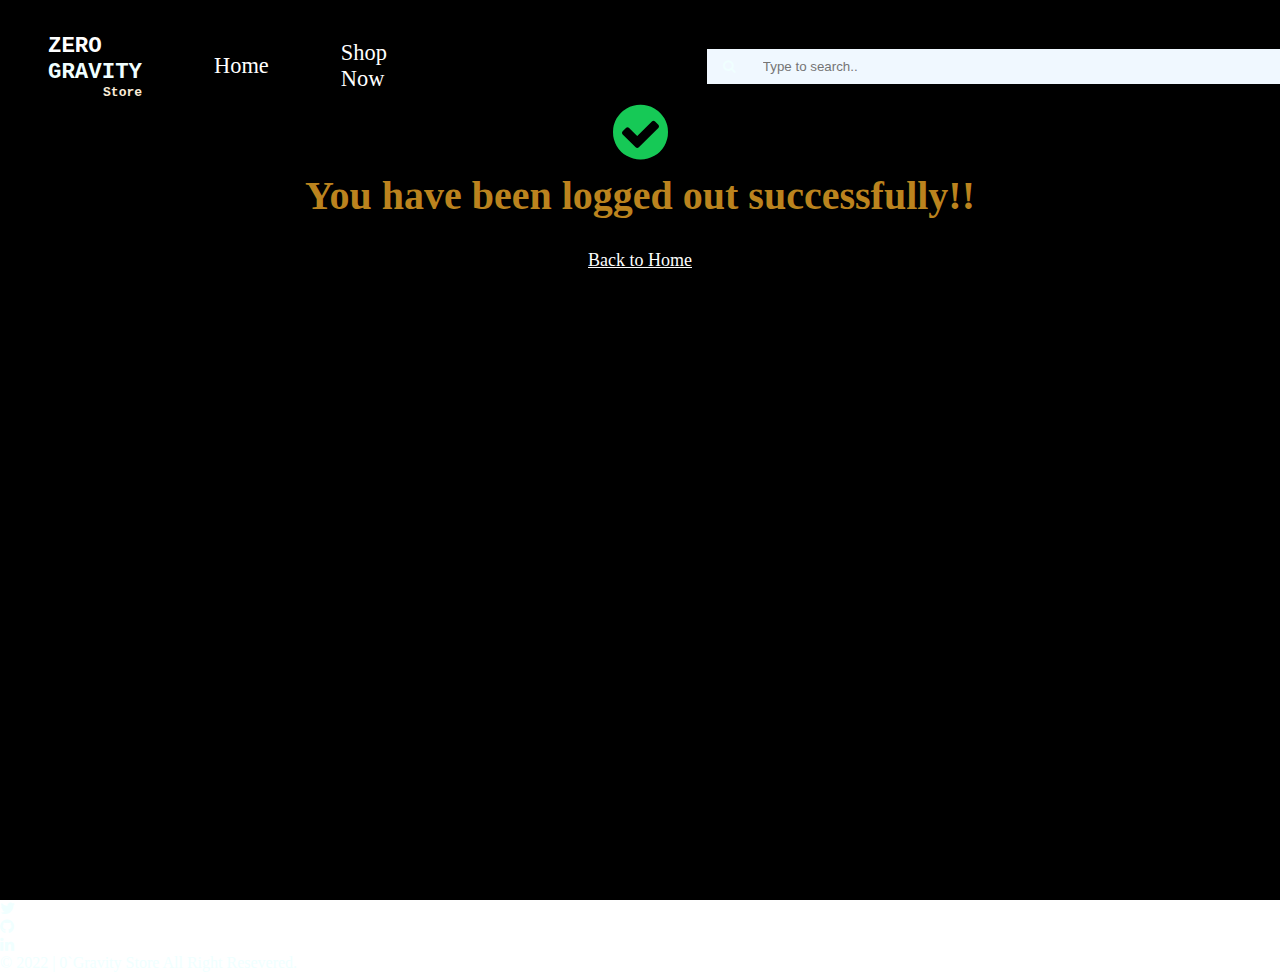
<file: Logout Widget/logout.html>
<!DOCTYPE html>
<html lang="en">
  <head>
    <meta charset="UTF-8" />
    <meta http-equiv="X-UA-Compatible" content="IE=edge" />
    <meta name="viewport" content="width=device-width, initial-scale=1.0" />
    <title>0`Gravity|Logout</title>
    <link
      rel="stylesheet"
      href="https://cdnjs.cloudflare.com/ajax/libs/font-awesome/4.7.0/css/font-awesome.min.css"
    />
    <link
      rel="stylesheet"
      href="https://zero-gravity-ui.netlify.app/components/cards/card.css"
    />
    <link rel="stylesheet" href="logout.css" />
  </head>
  <body>
    <div class="big-wrapper dark">
      <header>
        <div class="container">
          <div class="hero-logo">
            <div class="logo-mg">
              <img
                class="logo-img"
                src="/Images/logo5-removebg-preview.png"
                alt="logo"
              />
            </div>
            <div class="bg-color">
              ZERO
              <div>GRAVITY</div>
              <small class="small-txt">Store</small>
            </div>
          </div>
          <div class="links">
            <ul>
              <li><a href="/index.html">Home</a></li>
              <li><a href="/Product-Listing/product.html">Shop Now</a></li>
            </ul>
          </div>
          <div class="search-bar activeSearchBa">
            <button class="search-bar-btn link-no-style" type="submit">
              <i class="fa fa-search"></i>
            </button>
            <input
              class="search-bar-input"
              type="text"
              placeholder="Type to search.."
            />
          </div>
          <div class="nav-action-btn">
            <ul class="flex">
              <li>
                <a class="icon-span" href="/Auth-Page/login.html"
                  ><span class="icon"><i class="fa fa-user"> </i></span>
                  <span>log In</span>
                </a>
              </li>
              <li>
                <a class="icon-span" href="/Wishlist Widget/wishlist.html"
                ><span class="icon"><i class="fa fa-heart"> </i></span>
                <span>Wishlist</span>
              </a>
              </li>
              <li>
                <a class="icon-span" href="/Carts Widget/carts.html"
                  ><span class="icon"
                    ><i class="fa fa-shopping-cart"> </i
                  ></span>
                  <span>Cart</span>
                </a>
              </li>
            </ul>
          </div>
          <div class="overlay"></div>
          <div class="hamburger-menu">
            <div class="bar"></div>
          </div>
        </div>
      </header>
      <main>
          <div class="landing-box">
            <section class="logout-container flex">
                <i class="fa fa-check-circle"></i>
                <p class="logout-text">You have been logged out successfully!!</p>
                <a href="/index.html" class="return-btn">Back to Home</a>
            </section>
    </div>
      </main>
    </div>
    <footer>
      <div> 
           <div class="active-links">     
        <ul class="footer">
          <li> <a class="action-links" href=""><i class="fa fa-twitter"></i></a></li>
          <li> <a class="action-links"  href=""><i class="fa fa-github"></i></a></li>
           <li> <a class="action-links" href=""><i class="fa fa-linkedin"></i></a></li>
       </ul>
      </div>
       <div>© 2022 | 0`Gravity Store All Right Resevered.</div>
  </div>
    </footer>
  </body>
</html>
</file>
<file: Logout Widget/logout.css>
*{
    margin: 0;
    padding: 0;
    box-sizing: border-box;
    color: azure;
}
.logo-img{
    width: 85%;
}
a{
    text-decoration: none;
    color: azure;

}
li{
    list-style: none;
    color: var(--text-color);
}
.big-wrapper{
    position: relative;
    padding: 1.7rem 0 2rem;
    width: 100%;
    min-height: 100vh;
    overflow: hidden;
    background-color: rgb(0, 0, 0);
    display: flex;
    flex-direction: column;
    justify-content: space-between;
}
.hero-logo{
   display: flex;
   align-items: center;
   cursor: pointer;
   margin-left: 5rem;
}
.logo-mg{
    width: 42%;
    margin-right: -2rem;
}
.bg-color{
    color: white;
    font-size: 1.4rem;
    font-family: monospace;
    font-weight: 600;
}

header{
    position: relative;
    z-index: 70;
}
header .container{
    display: flex;
    justify-content: center;
    justify-content: space-between;
    align-items: center;
}
.ul-margin{
    margin-right: 60rem;
}
button.link-no-style {
   margin-right: -4px;
}

.search-bar-btn {
    padding: 0.625rem 1rem;
    background-color: aliceblue;
}

.link-no-style {
    text-decoration: none;
    border: none;
    cursor: pointer;
}
.small-txt{
    display: flex;
    font-size: 13px;
    flex-flow: row-reverse;
    color: antiquewhite;
}
.search-bar{
    display: flex;
    margin-left: 20rem;
}
.activeSearchBar {
    background-color: #fff;
    border: 1px solid #c7c7c9;
}
.search-bar-input {
    width: 38rem;
    border: none;
    background-color: aliceblue;
    padding: 0.625rem 1rem;
    outline: 0px;
}
.icon{
    font-size: 1.4rem;
}
.flex{
    display: flex;
    align-items: center;
    justify-content: center;
}
.icon-span{
    display: flex;
    flex-direction: column;
    justify-content: center;
    align-items: center;
    margin-right: 3rem;
    color: azure;
    font-size: 1.4rem;
}
.links ul{
    display: flex;
    list-style: none;
    align-items: center;
    
}
.links a{
    color: white;
    margin-left: 4.5rem;
    display: inline-block;
    font-size: 1.4rem;
}
.links a:hover{
    color: rgb(252, 195, 175);
    transform: scale(1.05);
}
.nav-action-btn{
    margin-left: 2rem;
}
/* log out css */
.landing-box{
    margin-top: -54rem;
}
.logout-container {
    padding-top: 6rem;
    flex-direction: column;
    justify-content: center;
    text-align: center;
    line-height: 4rem;
}

.logout-container i {
    font-size: 4rem;
    color: #16c956;
}

.logout-text {
    font-size: 2.5rem;
    color: #bb831e;
    font-weight: 600;
}

.return-btn {
    color: #fdfdfd;
    text-decoration-line: underline;
    font-size: large;
}
</file>
